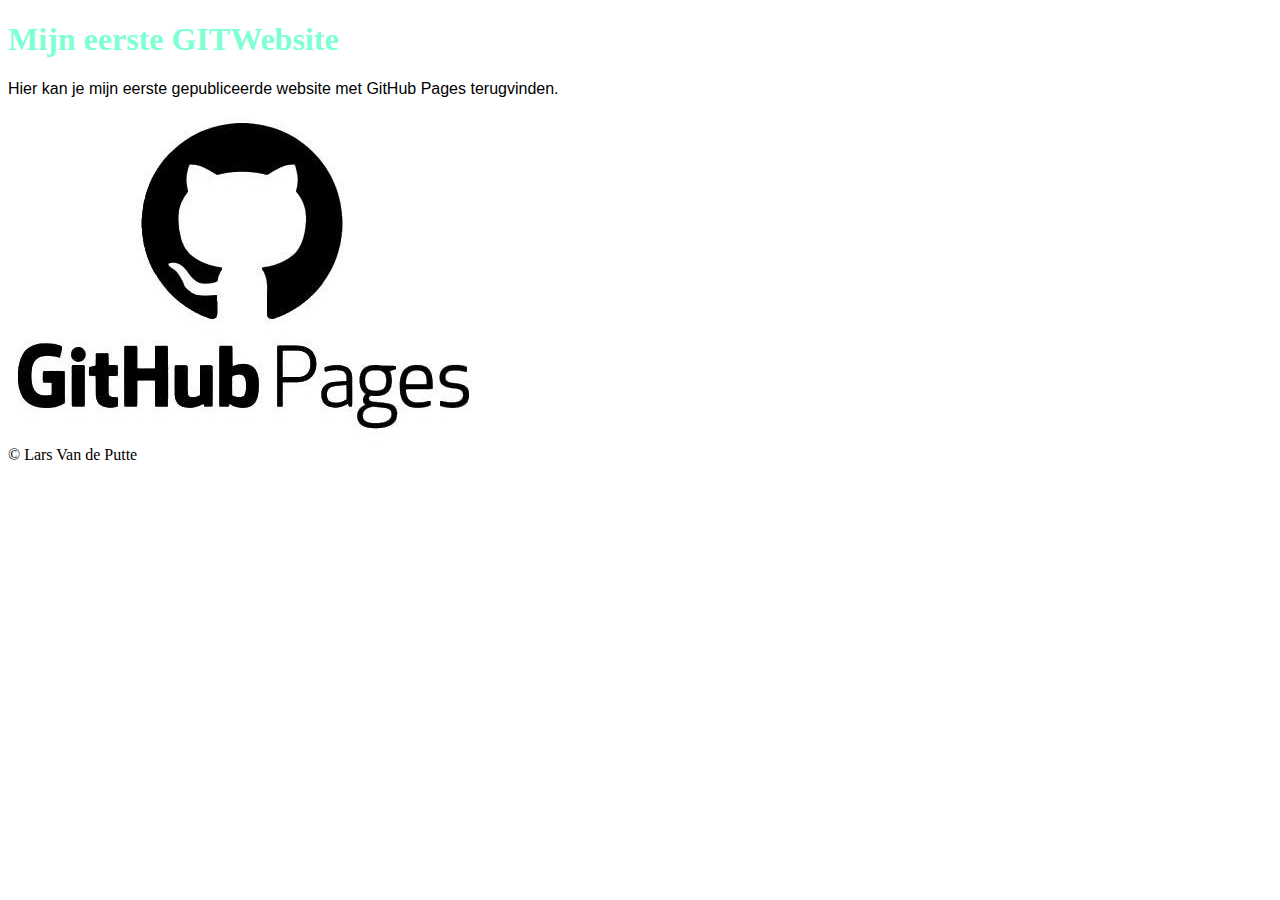
<file: EersteGitWebsite/index.html>
<!DOCTYPE html>
<html lang="nl">
<head>
    <meta charset="UTF-8">
    <meta http-equiv="X-UA-Compatible" content="IE=edge">
    <meta name="viewport" content="width=device-width, initial-scale=1.0">
    <title>GitWebsite </title>
    <link rel="icon" type="Logo_Immaculata" href="Afbeeldingen/immalle.png">
    <link rel="stylesheet" href="opmaak.css">
</head>
<body>
    <header>
        <h1>Mijn eerste GITWebsite</h1>
    </header>
    <artice>
        <section> 
            <p>Hier kan je mijn eerste gepubliceerde website met GitHub Pages terugvinden.</p>
            <img src="Afbeeldingen/GitHubPages.jpeg" alt="Logo_Github">
        </section>
    </artice>
    <footer>&copy; Lars Van de Putte</footer>
</body>
</html>
</file>
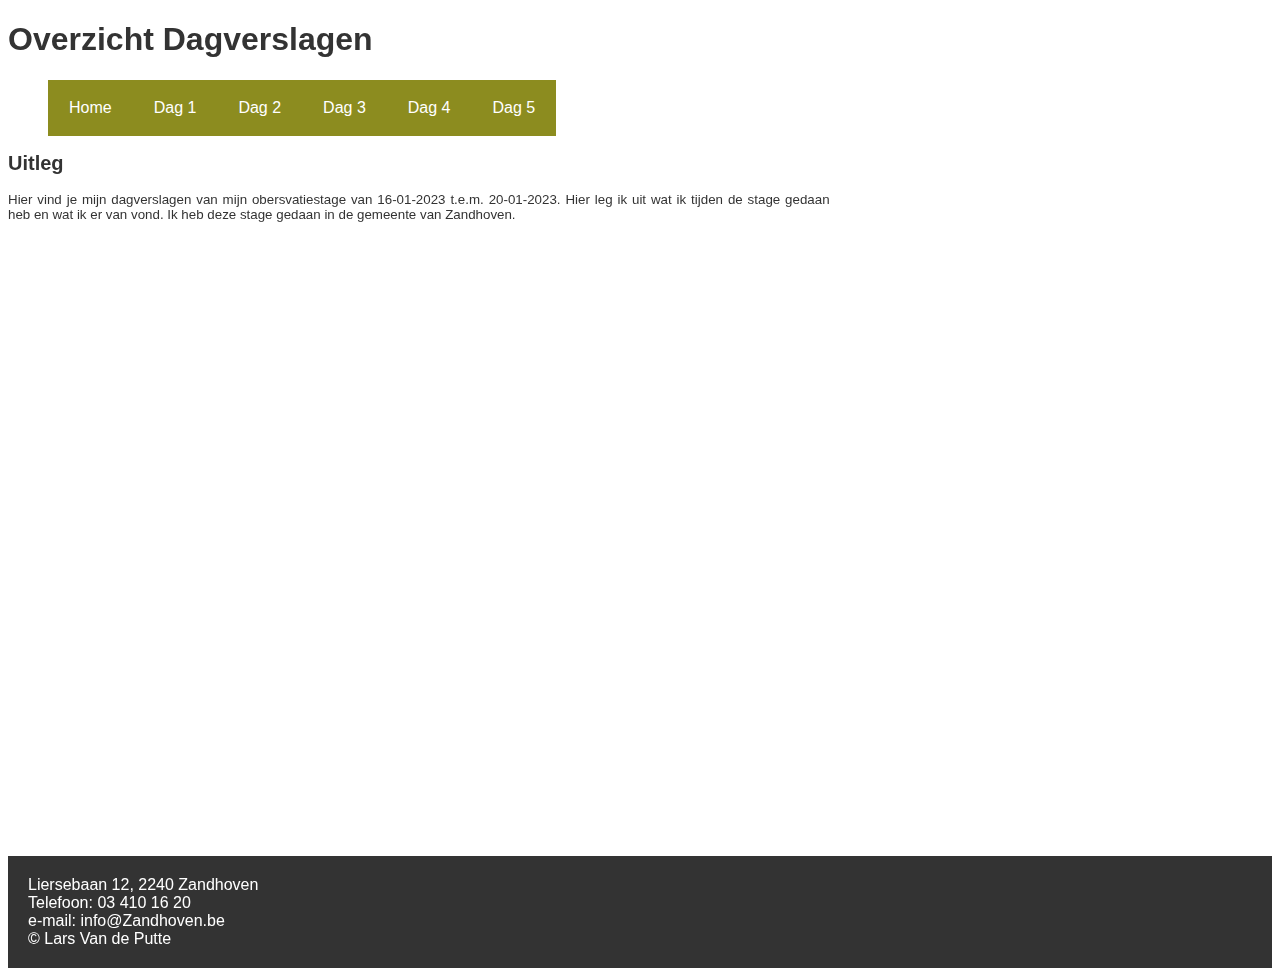
<file: LarsVdP_Dagverslagen/index.html>
<!DOCTYPE html>
<html lang="nl">
<head>
    <meta charset="UTF-8">
    <meta http-equiv="X-UA-Compatible" content="IE=edge">
    <meta name="viewport" content="width=device-width, initial-scale=1.0">
    <link rel="stylesheet" href="Opmaak.css">
    <title>Dagverslagen Lars</title>
</head>
<body>
    <header>
        <title>Dagverslagen</title>
    </header>
    <h1>Overzicht Dagverslagen</h1>
    <nav>
        <ul>
            <li><a href="index.html">Home</a></li>
            <li><a href="dag1.html">Dag 1</a></li>
            <li><a href="dag2.html">Dag 2</a></li>
            <li><a href="dag3.html">Dag 3</a></li>
            <li><a href="dag4.html">Dag 4</a></li>
            <li><a href="dag5.html">Dag 5</a></li>
        </u>      
    </nav>
    <article>
        <h2>Uitleg</h2>
        <section>
            <p>Hier vind je mijn dagverslagen van mijn obersvatiestage van 16-01-2023 t.e.m. 20-01-2023. Hier leg ik uit wat ik tijden de stage gedaan heb en wat ik er van vond. Ik heb deze stage gedaan in de gemeente van Zandhoven.</p>
        </section>
        <section>
            <iframe src="https://www.google.com/maps/embed?pb=!1m18!1m12!1m3!1d2499.2531335576814!2d4.657677115759227!3d51.214412379587955!2m3!1f0!2f0!3f0!3m2!1i1024!2i768!4f13.1!3m3!1m2!1s0x47c3ffd2f6ef64ad%3A0x4a06fe183d69b6ac!2smunicipality%20Zandhoven!5e0!3m2!1sen!2sbe!4v1674749676877!5m2!1sen!2sbe" width="600" height="450" style="border:0;" allowfullscreen="" loading="lazy" referrerpolicy="no-referrer-when-downgrade"></iframe>
        </section>
    </article>
    
    <footer>Liersebaan 12, 2240 Zandhoven <br> Telefoon: 03 410 16 20 <br> e-mail: info@Zandhoven.be <br> &copy; Lars Van de Putte </footer>
</body>
</html>
</file>
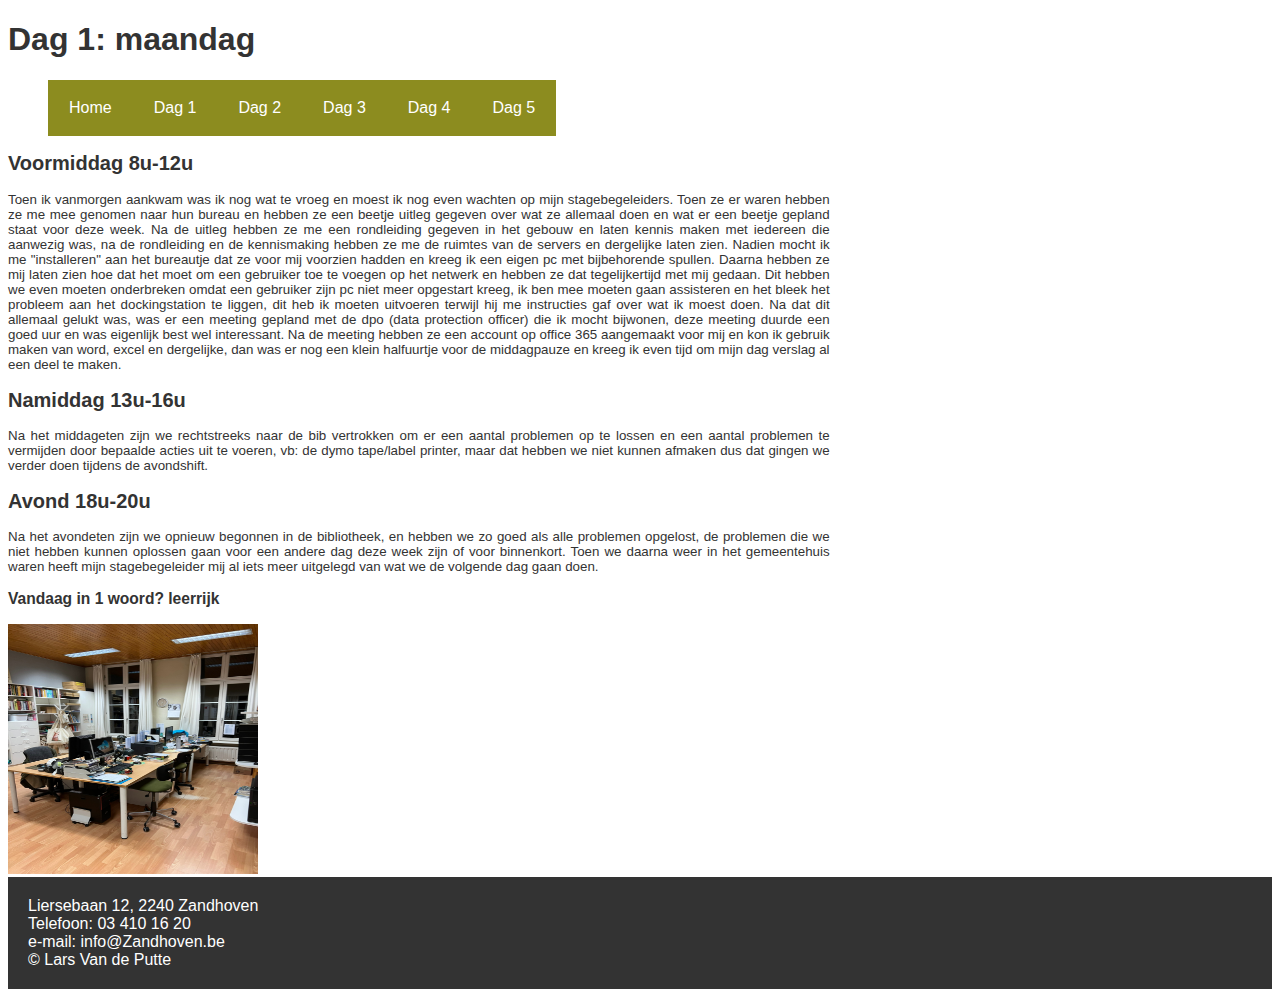
<file: LarsVdP_Dagverslagen/dag1.html>
<!DOCTYPE html>
<html lang="nl">
<head>
    <meta charset="UTF-8">
    <meta http-equiv="X-UA-Compatible" content="IE=edge">
    <meta name="viewport" content="width=device-width, initial-scale=1.0">
    <link rel="stylesheet" href="Opmaak.css">
    <title>Dagverslagen Lars</title>
</head>
<body>
    <H1>Dag 1: maandag</H1>
    <nav>
        <ul>
            <li><a href="index.html">Home</a></li>
            <li><a href="dag1.html">Dag 1</a></li>
            <li><a href="dag2.html">Dag 2</a></li>
            <li><a href="dag3.html">Dag 3</a></li>
            <li><a href="dag4.html">Dag 4</a></li>
            <li><a href="dag5.html">Dag 5</a></li>
        </u> 
    </nav>
    <article>
        <h2>Voormiddag 8u-12u</h2>
        <section id="voormiddag">
            <p>
                Toen ik vanmorgen aankwam was ik nog wat te vroeg en moest ik nog even wachten op mijn stagebegeleiders. Toen ze er waren hebben ze me mee genomen naar hun bureau en hebben ze een beetje uitleg gegeven over wat ze allemaal doen en wat er een beetje gepland staat voor deze week. Na de uitleg hebben ze me een rondleiding gegeven in het gebouw en laten kennis maken met iedereen die aanwezig was, na de rondleiding en de kennismaking hebben ze me de ruimtes van de servers en dergelijke laten zien. Nadien mocht ik me "installeren" aan het bureautje dat ze voor mij voorzien hadden en kreeg ik een eigen pc met bijbehorende spullen. Daarna hebben ze mij laten zien hoe dat het moet om een gebruiker toe te voegen op het netwerk en hebben ze dat tegelijkertijd met mij gedaan. Dit hebben we even moeten onderbreken omdat een gebruiker zijn pc niet meer opgestart kreeg, ik ben mee moeten gaan assisteren en het bleek het probleem aan het dockingstation te liggen, dit heb ik moeten uitvoeren terwijl hij me instructies gaf over wat ik moest doen. Na dat dit allemaal gelukt was, was er een meeting gepland met de dpo (data protection officer) die ik mocht bijwonen, deze meeting duurde een goed uur en was eigenlijk best wel interessant. Na de meeting hebben ze een account op office 365 aangemaakt voor mij en kon ik gebruik maken van word, excel en dergelijke, dan was er nog een klein halfuurtje voor de middagpauze en kreeg ik even tijd om mijn dag verslag al een deel te maken.
            </p>
        </section>
        <h2>Namiddag 13u-16u</h2>
        <section id="namiddag"> 
            <p>
                Na het middageten zijn we rechtstreeks naar de bib vertrokken om er een aantal problemen op te lossen en een aantal problemen te vermijden door bepaalde acties uit te voeren, vb: de dymo tape/label printer, maar dat hebben we niet kunnen afmaken dus dat gingen we verder doen tijdens de avondshift.
            </p>
        </section>
        <h2>Avond 18u-20u</h2>
        <section id="avond">  
            <p>
                Na het avondeten zijn we opnieuw begonnen in de bibliotheek, en hebben we zo goed als alle problemen opgelost, de problemen die we niet hebben kunnen oplossen gaan voor een andere dag deze week zijn of voor binnenkort. Toen we daarna weer in het gemeentehuis waren heeft mijn stagebegeleider mij al iets meer uitgelegd van wat we de volgende dag gaan doen.
            </p>
        </section>
        <section>
            <h3>Vandaag in 1 woord? leerrijk</h3>
        </section>
        <img src="Afbeeldingen/Afbeelding_stagedag1.jpg" alt="afbeelding stagedag 1" width="250px" height="250px">
    </article>
    <footer>Liersebaan 12, 2240 Zandhoven <br> Telefoon: 03 410 16 20 <br> e-mail: info@Zandhoven.be <br> &copy; Lars Van de Putte</footer>
</body>
</html>
</file>
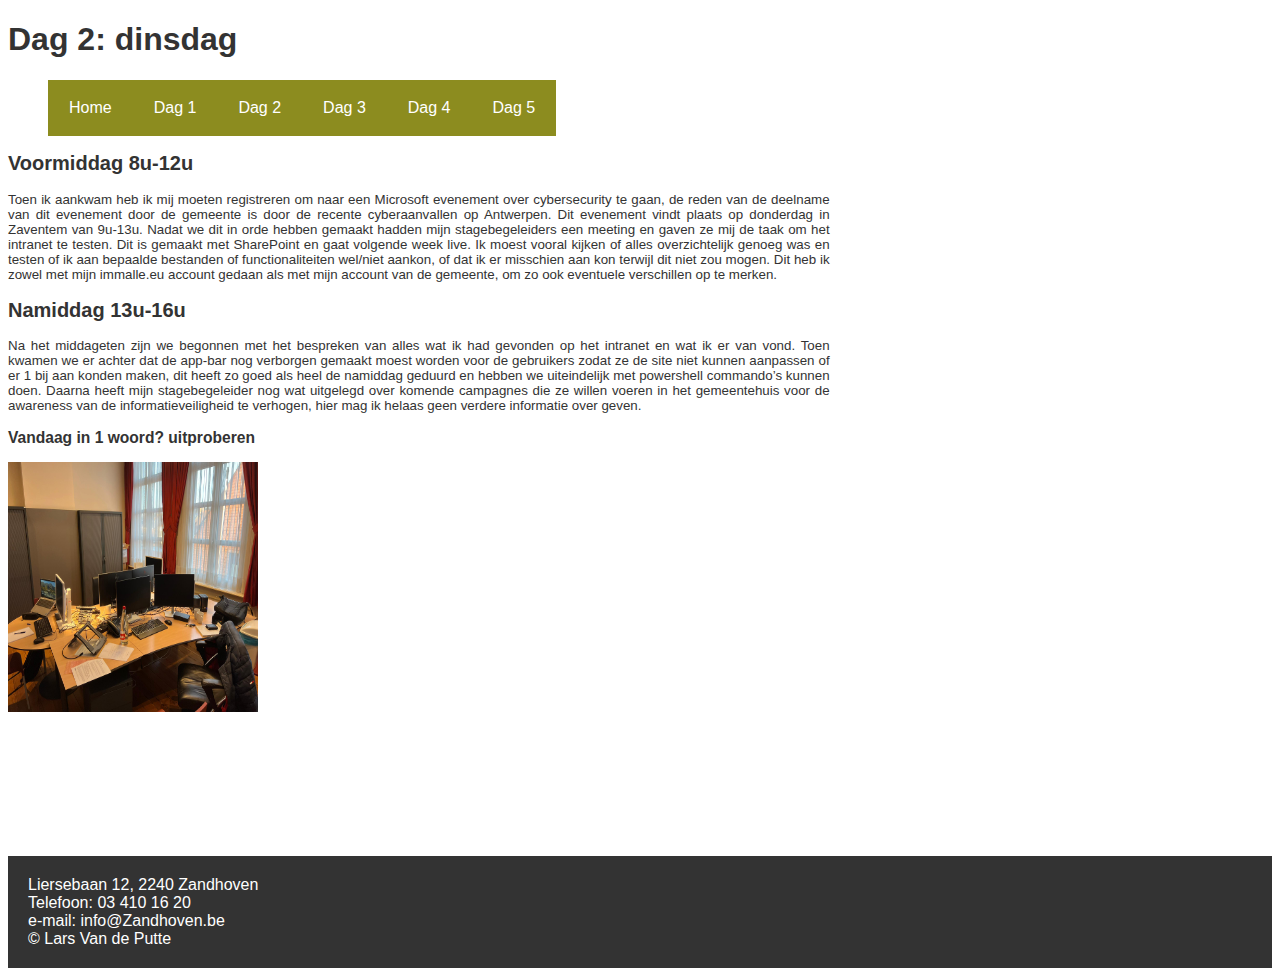
<file: LarsVdP_Dagverslagen/dag2.html>
<!DOCTYPE html>
<html lang="nl">
<head>
    <meta charset="UTF-8">
    <meta http-equiv="X-UA-Compatible" content="IE=edge">
    <meta name="viewport" content="width=device-width, initial-scale=1.0">
    <link rel="stylesheet" href="Opmaak.css">
    <title>Dagverslagen Lars</title>
</head>
<body>
    <h1>Dag 2: dinsdag</h1>
    <nav>
        <ul>
            <li><a href="index.html">Home</a></li>
            <li><a href="dag1.html">Dag 1</a></li>
            <li><a href="dag2.html">Dag 2</a></li>
            <li><a href="dag3.html">Dag 3</a></li>
            <li><a href="dag4.html">Dag 4</a></li>
            <li><a href="dag5.html">Dag 5</a></li>
        </u> 
    </nav>
    <article>
        <section id="voormiddag">
            <h2>Voormiddag 8u-12u</h2>
            <p>
                Toen ik aankwam heb ik mij moeten registreren om naar een Microsoft evenement over cybersecurity te gaan, de reden van de deelname van dit evenement door de gemeente is door de recente cyberaanvallen op Antwerpen. Dit evenement vindt plaats op donderdag in Zaventem van 9u-13u. Nadat we dit in orde hebben gemaakt hadden mijn stagebegeleiders een meeting en gaven ze mij de taak om het intranet te testen. Dit is gemaakt met SharePoint en gaat volgende week live. Ik moest vooral kijken of alles overzichtelijk genoeg was en testen of ik aan bepaalde bestanden of functionaliteiten wel/niet aankon, of dat ik er misschien aan kon terwijl dit niet zou mogen. Dit heb ik zowel met mijn immalle.eu account gedaan als met mijn account van de gemeente, om zo ook eventuele verschillen op te merken.
            </p>
        </section>
        <section id="namiddag">
            <h2>Namiddag 13u-16u</h2>
            <p>
                Na het middageten zijn we begonnen met het bespreken van alles wat ik had gevonden op het intranet en wat ik er van vond. Toen kwamen we er achter dat de app-bar nog verborgen gemaakt moest worden voor de gebruikers zodat ze de site niet kunnen aanpassen of er 1 bij aan konden maken, dit heeft zo goed als heel de namiddag geduurd en hebben we uiteindelijk met powershell commando’s kunnen doen. Daarna heeft mijn stagebegeleider nog wat uitgelegd over komende campagnes die ze willen voeren in het gemeentehuis voor de awareness van de informatieveiligheid te verhogen, hier mag ik helaas geen verdere informatie over geven.
            </p>
        </section>
        <section>
            <h3>Vandaag in 1 woord? uitproberen</h3>
        </section>
        <img src="Afbeeldingen/Afbeelding_stagedag2.jpg" alt="Afbeelding stagedag 2" width="250px" height="250px">
    </article>

    <footer>Liersebaan 12, 2240 Zandhoven <br> Telefoon: 03 410 16 20 <br> e-mail: info@Zandhoven.be <br> &copy; Lars Van de Putte</footer>
</body>
</html>
</file>
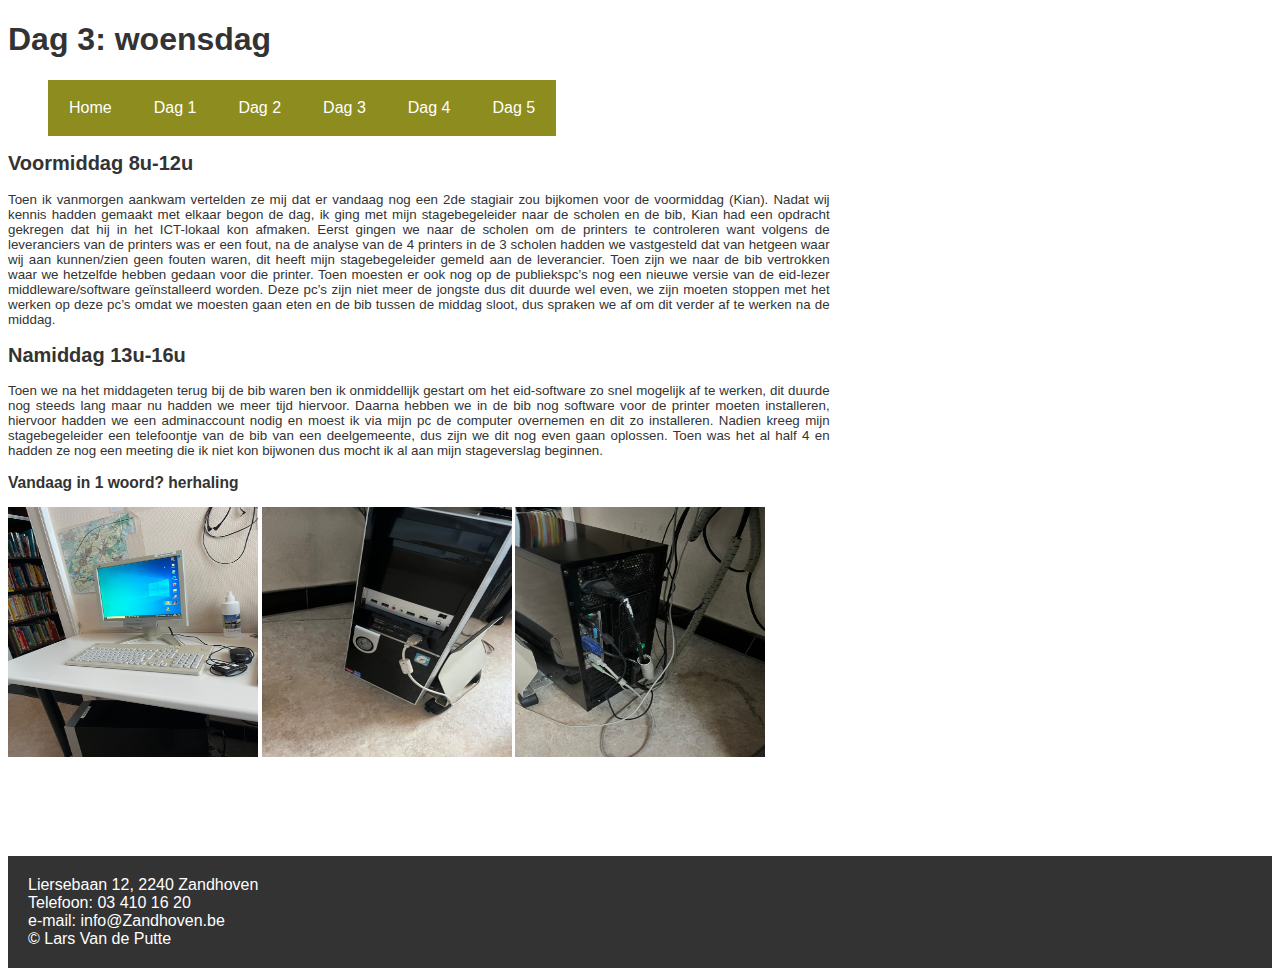
<file: LarsVdP_Dagverslagen/dag3.html>
<!DOCTYPE html>
<html lang="nl">
<head>
    <meta charset="UTF-8">
    <meta http-equiv="X-UA-Compatible" content="IE=edge">
    <meta name="viewport" content="width=device-width, initial-scale=1.0">
    <link rel="stylesheet" href="Opmaak.css">
    <title>Dagverslagen Lars</title>
</head>
<body>
    <h1>Dag 3: woensdag</h1>
    <nav>
        <ul>
            <li><a href="index.html">Home</a></li>
            <li><a href="dag1.html">Dag 1</a></li>
            <li><a href="dag2.html">Dag 2</a></li>
            <li><a href="dag3.html">Dag 3</a></li>
            <li><a href="dag4.html">Dag 4</a></li>
            <li><a href="dag5.html">Dag 5</a></li>
        </u> 
    </nav>
    <article>
        <section id="voormiddag">
            <h2>Voormiddag 8u-12u</h2>
            <p>
                Toen ik vanmorgen aankwam vertelden ze mij dat er vandaag nog een 2de stagiair zou bijkomen voor de voormiddag (Kian). Nadat wij kennis hadden gemaakt met elkaar begon de dag, ik ging met mijn stagebegeleider naar de scholen en de bib, Kian had een opdracht gekregen dat hij in het ICT-lokaal kon afmaken. Eerst gingen we naar de scholen om de printers te controleren want volgens de leveranciers van de printers was er een fout, na de analyse van de 4 printers in de 3 scholen hadden we vastgesteld dat van hetgeen waar wij aan kunnen/zien geen fouten waren, dit heeft mijn stagebegeleider gemeld aan de leverancier. Toen zijn we naar de bib vertrokken waar we hetzelfde hebben gedaan voor die printer. Toen moesten er ook nog op de publiekspc’s nog een nieuwe versie van de eid-lezer middleware/software geïnstalleerd worden. Deze pc’s zijn niet meer de jongste dus dit duurde wel even, we zijn moeten stoppen met het werken op deze pc’s omdat we moesten gaan eten en de bib tussen de middag sloot, dus spraken we af om dit verder af te werken na de middag.
            </p>
        </section>
        <section id="namiddag">
            <h2>Namiddag 13u-16u</h2>
            <p>
                Toen we na het middageten terug bij de bib waren ben ik onmiddellijk gestart om het eid-software zo snel mogelijk af te werken, dit duurde nog steeds lang maar nu hadden we meer tijd hiervoor. Daarna hebben we in de bib nog software voor de printer moeten installeren, hiervoor hadden we een adminaccount nodig en moest ik via mijn pc de computer overnemen en dit zo installeren. Nadien kreeg mijn stagebegeleider een telefoontje van de bib van een deelgemeente, dus zijn we dit nog even gaan oplossen. Toen was het al half 4 en hadden ze nog een meeting die ik niet kon bijwonen dus mocht ik al aan mijn stageverslag beginnen.
            </p>
        </section>
        <section>
            <h3>Vandaag in 1 woord? herhaling</h3>
        </section>
        <img src="Afbeeldingen/Afbeelding_stagedag3.1.jpg" alt="Afbeelding stagedag 3.1" width="250px" height="250px">
        <img src="Afbeeldingen/Afbeelding_stagedag3.2.jpg" alt="Afbeelding stagedag 3.2" width="250px" height="250px">
        <img src="Afbeeldingen/Afbeelding_stagedag3.3.jpg" alt="Afbeelding stagedag 3.3" width="250px" height="250px">
    </article>
    <footer>Liersebaan 12, 2240 Zandhoven <br> Telefoon: 03 410 16 20 <br> e-mail: info@Zandhoven.be <br> &copy; Lars Van de Putte</footer>
</body>
</html>
</file>
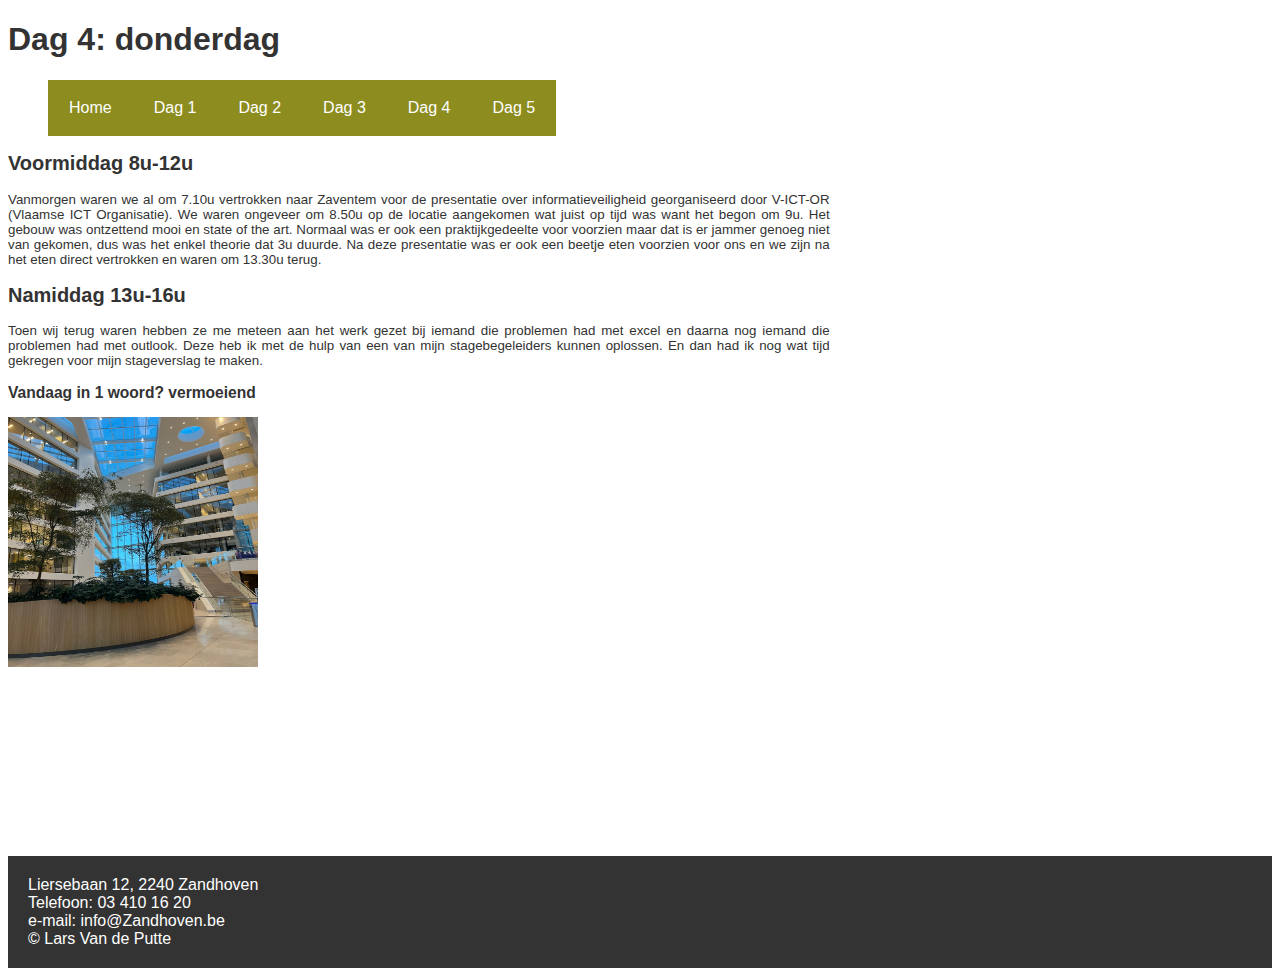
<file: LarsVdP_Dagverslagen/dag4.html>
<!DOCTYPE html>
<html lang="nl">
<head>
    <meta charset="UTF-8">
    <meta http-equiv="X-UA-Compatible" content="IE=edge">
    <meta name="viewport" content="width=device-width, initial-scale=1.0">
    <link rel="stylesheet" href="Opmaak.css">
    <title>Dagverslagen Lars</title>
</head>
<body>
    <h1>Dag 4: donderdag</h1>
    <nav>
        <ul>
            <li><a href="index.html">Home</a></li>
            <li><a href="dag1.html">Dag 1</a></li>
            <li><a href="dag2.html">Dag 2</a></li>
            <li><a href="dag3.html">Dag 3</a></li>
            <li><a href="dag4.html">Dag 4</a></li>
            <li><a href="dag5.html">Dag 5</a></li>
        </u> 
    </nav>
    <article>
        <section id="voormiddag">
            <h2>Voormiddag 8u-12u</h2>
            <p>
                Vanmorgen waren we al om 7.10u vertrokken naar Zaventem voor de presentatie over informatieveiligheid georganiseerd door V-ICT-OR (Vlaamse ICT Organisatie). We waren ongeveer om 8.50u op de locatie aangekomen wat juist op tijd was want het begon om 9u. Het gebouw was ontzettend mooi en state of the art. Normaal was er ook een praktijkgedeelte voor voorzien maar dat is er jammer genoeg niet van gekomen, dus was het enkel theorie dat 3u duurde. Na deze presentatie was er ook een beetje eten voorzien voor ons en we zijn na het eten direct vertrokken en waren om 13.30u terug.
            </p>
        </section>
        <section id="namiddag">
            <h2>Namiddag 13u-16u</h2>
            <p>
                Toen wij terug waren hebben ze me meteen aan het werk gezet bij iemand die problemen had met excel en daarna nog iemand die problemen had met outlook. Deze heb ik met de hulp van een van mijn stagebegeleiders kunnen oplossen. En dan had ik nog wat tijd gekregen voor mijn stageverslag te maken.
            </p>
        </section>
        <section>
            <h3>Vandaag in 1 woord? vermoeiend</h3>
        </section>
        <img src="Afbeeldingen/Afbeelding_stagedag4.jpg" alt="Afbeelding stagedag 4" width="250px" height="250px">
    </article>
    <footer>Liersebaan 12, 2240 Zandhoven <br> Telefoon: 03 410 16 20 <br> e-mail: info@Zandhoven.be <br> &copy; Lars Van de Putte</footer>
</body>
</html>
</file>
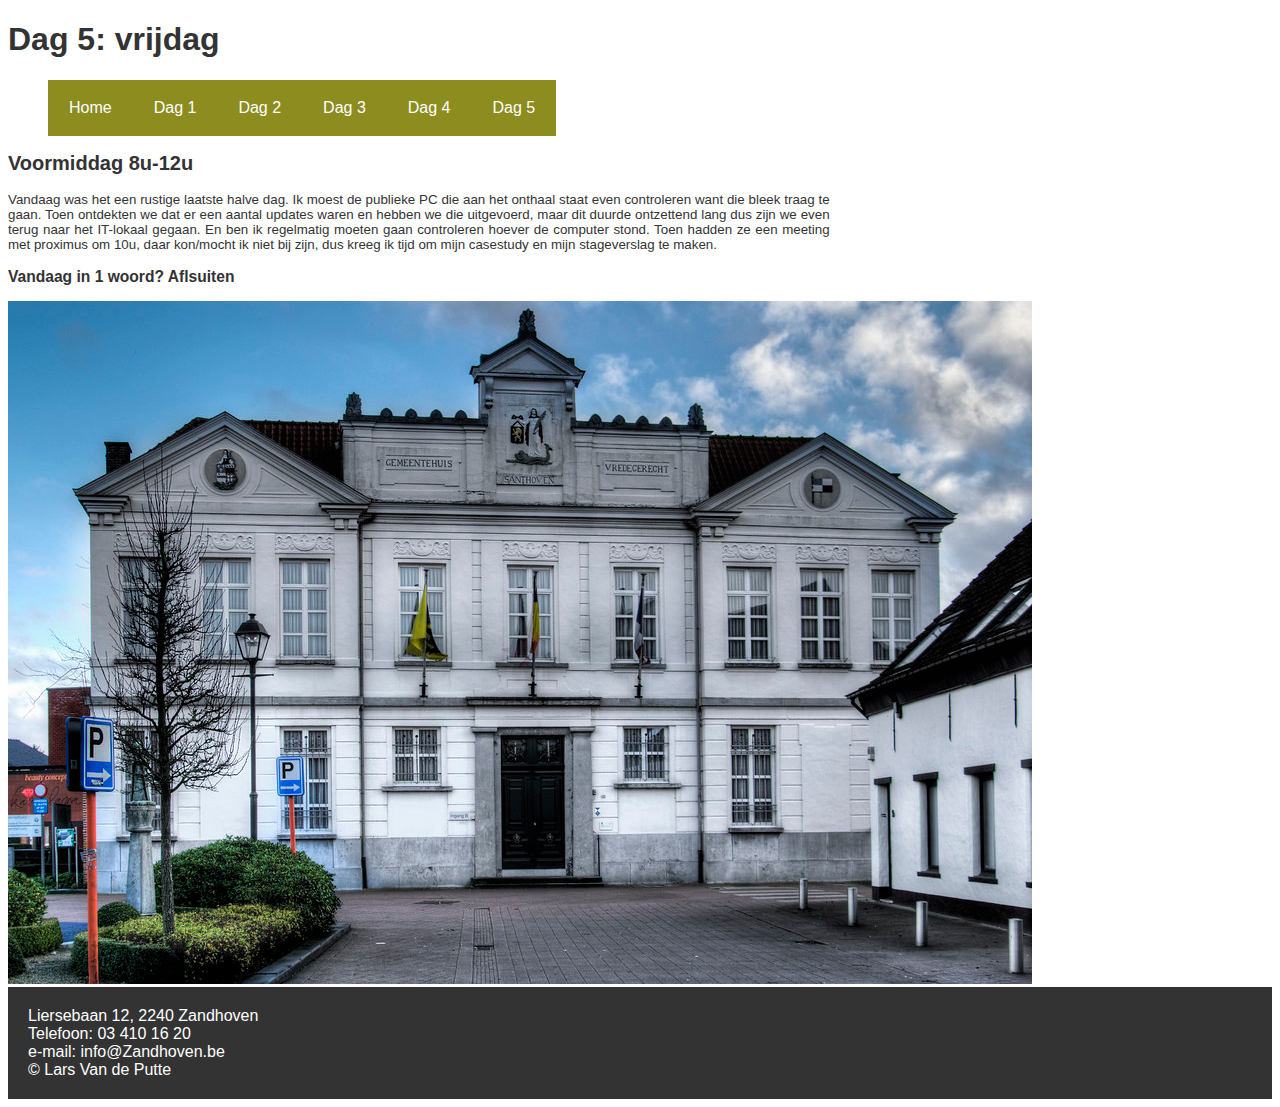
<file: LarsVdP_Dagverslagen/dag5.html>
<!DOCTYPE html>
<html lang="nl">
<head>
    <meta charset="UTF-8">
    <meta http-equiv="X-UA-Compatible" content="IE=edge">
    <meta name="viewport" content="width=device-width, initial-scale=1.0">
    <link rel="stylesheet" href="Opmaak.css">
    <title>Dagverslagen Lars</title>
</head>
<body>
    <h1>Dag 5: vrijdag</h1>
    <nav>
        <ul>
            <li><a href="index.html">Home</a></li>
            <li><a href="dag1.html">Dag 1</a></li>
            <li><a href="dag2.html">Dag 2</a></li>
            <li><a href="dag3.html">Dag 3</a></li>
            <li><a href="dag4.html">Dag 4</a></li>
            <li><a href="dag5.html">Dag 5</a></li>
        </u> 
    </nav>
    <article>
        <section id="voormiddag">
            <h2>Voormiddag 8u-12u</h2>
            <p>
                Vandaag was het een rustige laatste halve dag. Ik moest de publieke PC die aan het onthaal staat even controleren want die bleek traag te gaan. Toen ontdekten we dat er een aantal updates waren en hebben we die uitgevoerd, maar dit duurde ontzettend lang dus zijn we even terug naar het IT-lokaal gegaan. En ben ik regelmatig moeten gaan controleren hoever de computer stond. Toen hadden ze een meeting met proximus om 10u, daar kon/mocht ik niet bij zijn, dus kreeg ik tijd om mijn casestudy en mijn stageverslag te maken.
            </p>
        </section>
        <section>
            <h3>Vandaag in 1 woord? Aflsuiten</h3>
        </section>
        <img src="Afbeeldingen/Afbeelding_stagedag5.jpg" alt="Afbeelding stagedag 5">
    </article>

    <footer>Liersebaan 12, 2240 Zandhoven <br> Telefoon: 03 410 16 20 <br> e-mail: info@Zandhoven.be <br> &copy; Lars Van de Putte</footer>
</body>
</html>
</file>
<file: EersteGitWebsite/opmaak.css>
h1{
    color: aquamarine;
}
p{
    font-family: Arial, Helvetica, sans-serif;
}
</file>
<file: LarsVdP_Dagverslagen/Opmaak.css>
body{
    font-family: Arial, Helvetica, sans-serif;
    font-weight: 400;
    color:  #333;
}
li{
    float: left;
    text-decoration: none;
    list-style-type: none;
    border: #8c8c1f solid 5px;
}
a{
    display: block;
    text-decoration: none;
    text-align: center;
    padding: 14px 16px;
    background-color: #8c8c1f;
    color: white;
}
nav{
    border-color: #8c8c1f;
    margin: auto;
}
article{
    text-align: justify;
    float: left;
    font-size: 10pt;
    min-height: 80vh;
    max-width: 65%;
}
footer{
    clear: both;
    background-color:#333;
    color: #ffffff;
    padding: 20px;
}

iframe{
    margin: 15px;
    float: left;
    height: 480px;
    width: 630px;
}
</file>
